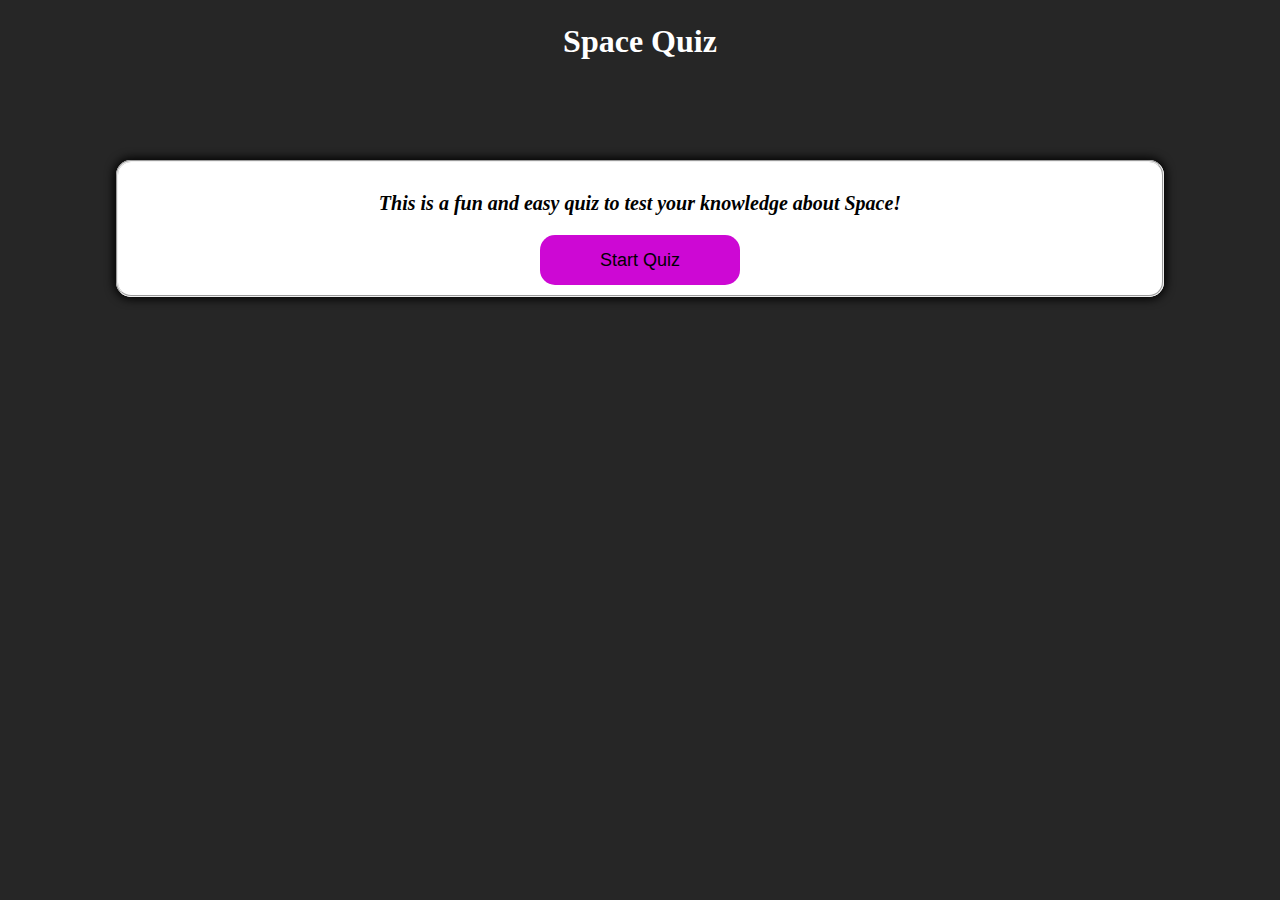
<file: index.html>
<!DOCTYPE html>
<html lang="en">
  <head>
    <meta charset="utf-8">
    <meta name="viewport" content="width=device-width">
    <meta name="description" content="This is a space based quiz.">
    <link href="style.css" rel="stylesheet" type="text/css" />
    <title>Space Quiz!</title>
  </head>
  <body>
    <header>
      <div class="starting_content">
        <div class="other_content">
          <h1>Space Quiz</h1>    
          <div class="question-and-score"></div>
        </div>
      </div>
    </header>

    <main role="main">
      <fieldset class="container">
        <div class="starting_content">
          <div class="other_content">
            
            <p class="intro">This is a fun and easy quiz to test your knowledge about Space!</p>
          </div>
        </div>
        <div class="starting_content">
          <div class="other_content">
            <button type="button" id="start-btn" class="start-btn btn"> Start Quiz</button>
          </div>
        </div>
      </fieldset>
    </main>
    <script src="https://ajax.googleapis.com/ajax/libs/jquery/3.3.1/jquery.min.js"></script>
    <script src="questiondatabase.js"></script>
    <script src="script.js"></script>
  </body>
</html>
</file>
<file: style.css>
body {

    margin:0;
    background:cover;
    background-image: url("https://i.imgur.com/IS70c9w.jpg");
    background-color: #262626;
  }
  
  .question {
    text-align: center;
  }
  
  .btn {
    height: 50px;
    width: 200px;
  }
  
  legend {
    font-size: 22px;
    font-weight: 600;
    
  }
  
  #start-btn {
    display: block;
    margin: 0 auto;
  }
  
  
  .intro {
    font-size: 20px;
    text-align: center;
    font-family: "Times New Roman", Times, serif;
    font-style: oblique;
    font-weight: bold;
  }
  
  header {
    margin-top: 25px;
    height:80px;
    color: white;
    margin-bottom: 55px;
  }
  
  .indicate {
    font: monospace;
  }
  
  .questionbutton button {
    display: block;
    margin: 0 auto; 
  }
  
  .starting_content {
    max-width: 1000px;
    padding-left: 20px;
    padding-right: 20px;
    margin: 0 auto;
  }
  
  header h1 {
    line-height: 1;
    top:24px;
    text-align: center;
  }
  
  .answer {
    font-weight: bold;
  }
  
   .correct-answer {
   border:12px solid rgb(2, 94, 2);
   text-align: center;
   font-size: 20px;
  } 
  
  .incorrect-answer {
  border:12px solid #c90707;
  text-align: center;
  font-size: 20px;
  }
  
  header .question-and-score {
    font-size: 20px;
    font-weight: 600px;
    color:white;
    background: none;
  }
  
  .question-and-score ul {
    
    padding-left: 2%;
    padding-right: 2%;
    border: 1px solid rgb(255, 255, 255);
    color: black;
    width:80%;
    margin:0 auto;
    max-width: 80%;
    background: white;
    border-radius: 5px;
    padding: 10px;
    box-shadow: 0 0 10px 2px;
    
  }
  
  .question-and-score li {
    list-style-type: none;
    padding: 5px;
    text-align: center;
    ;
  }
  
  button {
    margin-top:10px;
    height: auto;
    font-size: 18px;
    font-weight: 500;
    text-align: center;
    color:black;
    background: rgb(205, 8, 212);
    border: 0;
    cursor: pointer;
    margin-bottom: 0;
    border-radius:15px;
    padding: 10px 20px;
  }
  
  #restart {
    width: 200px;
  }
  
  .ending {
    text-align: center;
  }
  
  fieldset {
    width:80%;
    margin:0 auto;
    max-width: 80%;
    background: white;
    border-radius: 15px;
    padding: 10px;
    box-shadow: 0 0 10px 2px;
  }
  
  
  .question-form .question {
    margin-bottom: 20px;
    padding: 0 2%;
    font-size: 20px;
    font-weight: 600px;
  }
  
  .options ul {
    list-style: none;
    margin:0;
    text-align:left;
  }
  
  label {
    font-size:18px;
  }
  
  .options span {
    display:block;
    border-radius: 10px;
  }
  
   
  #scoreboard {
    font-size: 30px;
    text-align: center;
    background: rgb(205, 8, 212);
    border-radius:15px;
    padding: 10px 20px;
   
  }
</file>
